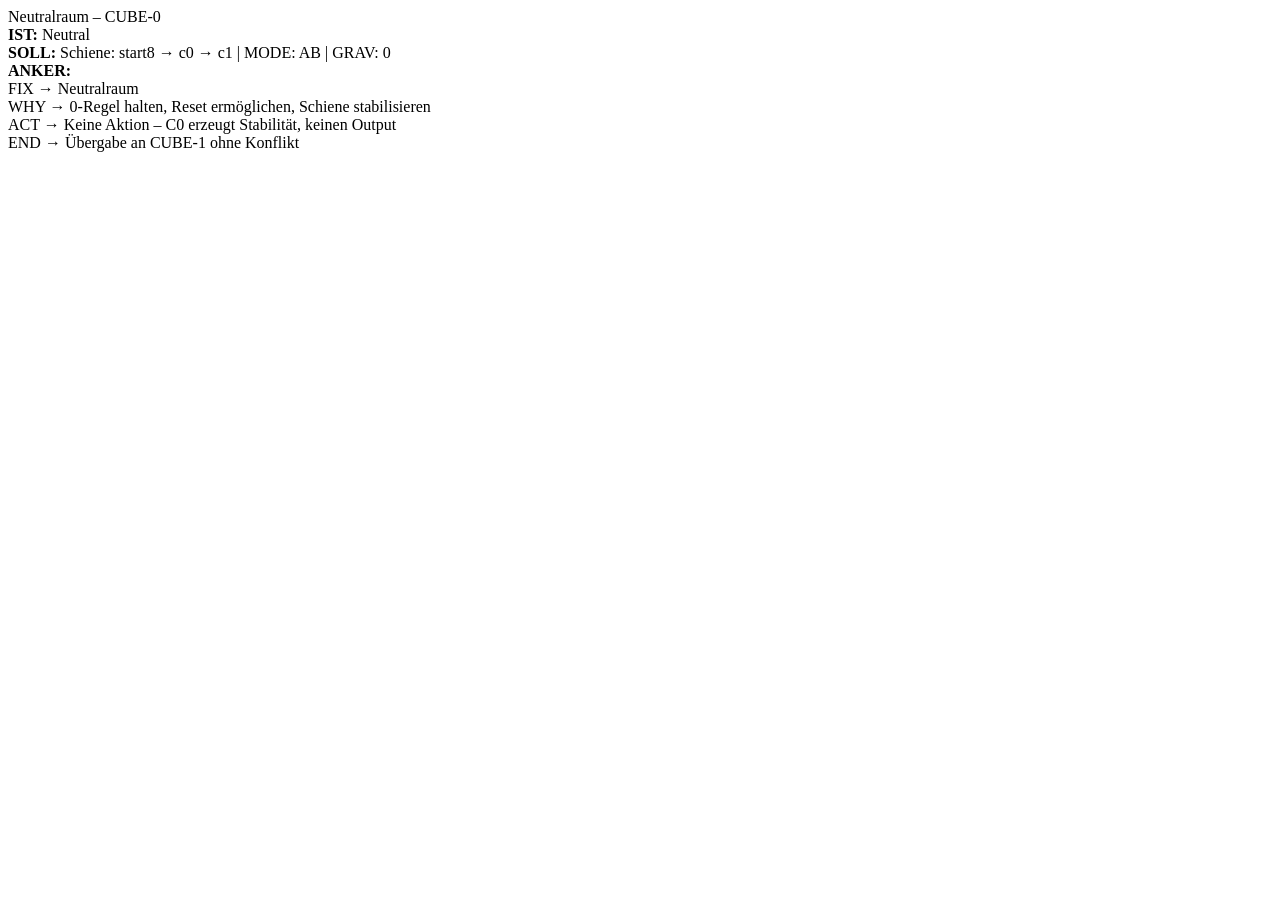
<file: c0.html>
<!DOCTYPE html>
<html lang="de">
<head>
  <meta charset="UTF-8">
  <title>CUBE‑0 · Neutralraum</title>

  <!-- Basis-Style (du kannst später c0.css ergänzen) -->
  <link rel="stylesheet" href="style.css">

  <!-- C0-Logik (B-Form wird NICHT geladen, weil dies A-Form ist) -->
  <script src="c0.js" defer></script>
</head>

<body>

  <!-- Neutralraum-Maske -->
  <div id="mask"></div>

  <!-- Neutralraum-Kern -->
  <div id="core"></div>

  <!-- Output-Bereich -->
  <div id="out"></div>

  <!-- Startsignal für A-Form -->
  <script>
    // A-Form: Seite lädt C0 direkt
    console.log("C0.html geladen – A-Form aktiv (Seitenmodus).");
  </script>

</body>
</html>
</file>
<file: style.css>
.output-box {
  margin-top: 14px;
  padding: 12px;
  background: #0b0f14;
  border: 1px solid #2a2f36;
  border-radius: 8px;
  font-family: monospace;
  color: #e6e6e6;
}

.cube-voice {
  padding: 8px 0;
  border-bottom: 1px dashed #333;
}

.cube-voice:last-child {
  border-bottom: none;
}

.cube-voice-title {
  font-weight: bold;
  color: #7fd1ff;
  margin-bottom: 4px;
}
</file>
